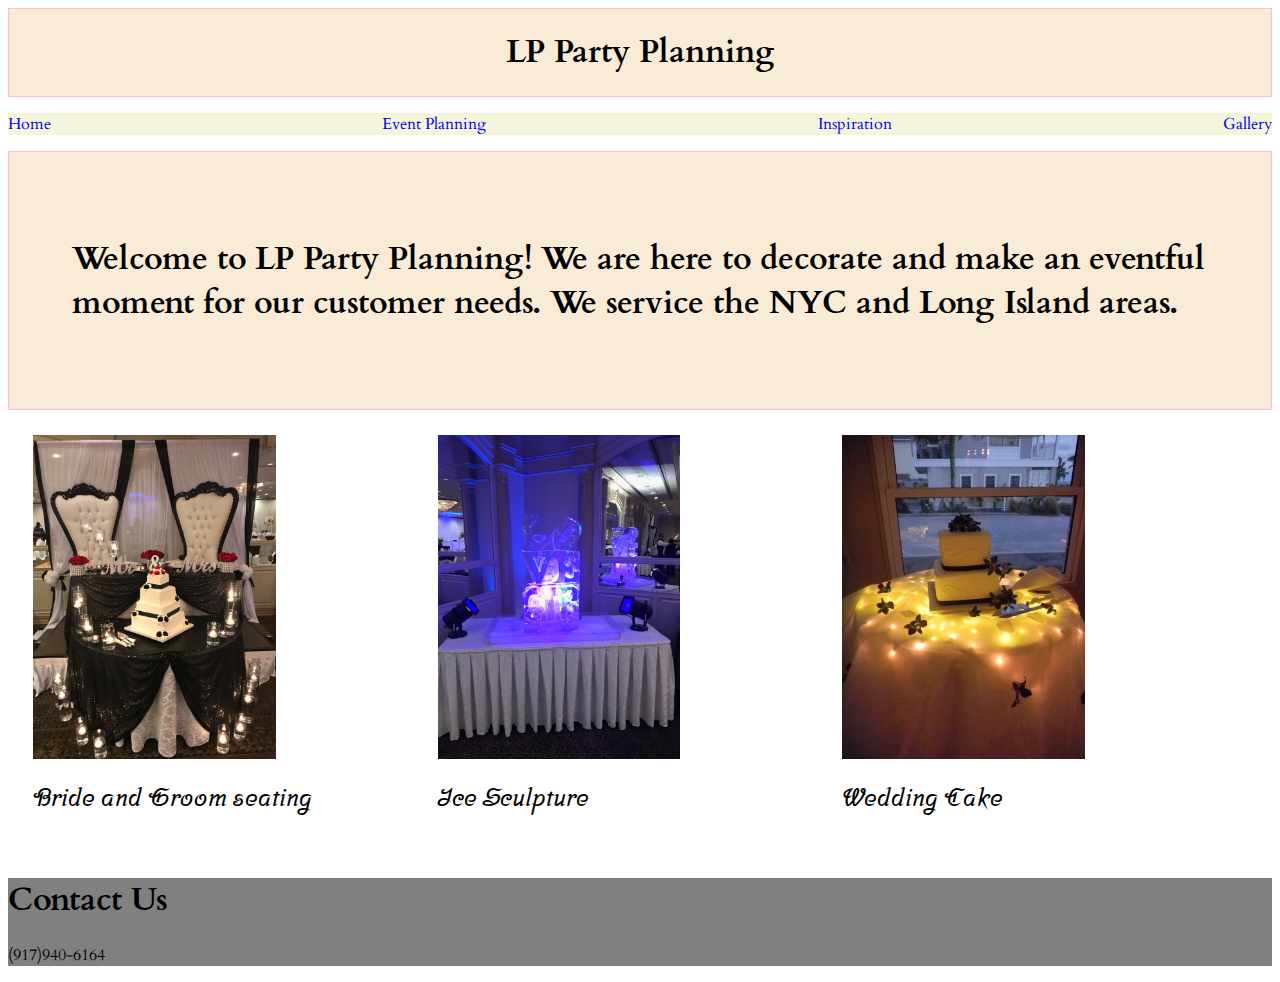
<file: index.html>
<!doctype html>
<html>
<head>
    <link rel="stylesheet" type="text/css" href="style.css">
</head>
<body>
    
     <div class="header">
        <h1>LP Party Planning</h1>
         <link href="https://fonts.googleapis.com/css?family=Cardo|Srisakdi" rel="stylesheet">
    </div>
    
    <nav>
        <ul>
            <li><a href="#"target="_blank">Home</a></li>
            <li><a href="page2.html"target="_blank">Event Planning</a></li>
            <li><a href="page3.html"target="_blank">Inspiration</a></li>
            <li><a href="page4.html"target="_blank">Gallery</a></li>
        </ul>
    </nav>
    
    
    
    <div class="content">
            <h1>Welcome to LP Party Planning! We are here to decorate and make an eventful moment for our customer needs. We service the NYC and Long Island areas.</h1> 
        <link href="https://fonts.googleapis.com/css?family=Cardo|Srisakdi" rel="stylesheet">
        
    </div>
    
   
     <div class="creations">
            <div class="creationsa">
                <img src="images/MrandMrs.JPG">
                <h2>Bride and Groom seating</h2>
            </div>
            <div class="creationsb">
                <img src="images/Love2.JPG">
                <h2>Ice Sculpture</h2>
            </div>
            <div class="creationsc">
                <img src="images/weddingcake.JPG">
                <h2>Wedding Cake</h2>
            </div>
    </div>
    
    <div class="contactus">
        <h1>Contact Us</h1>
        <p>(917)940-6164</p>
    </div>
    
</body>
</html>
</file>
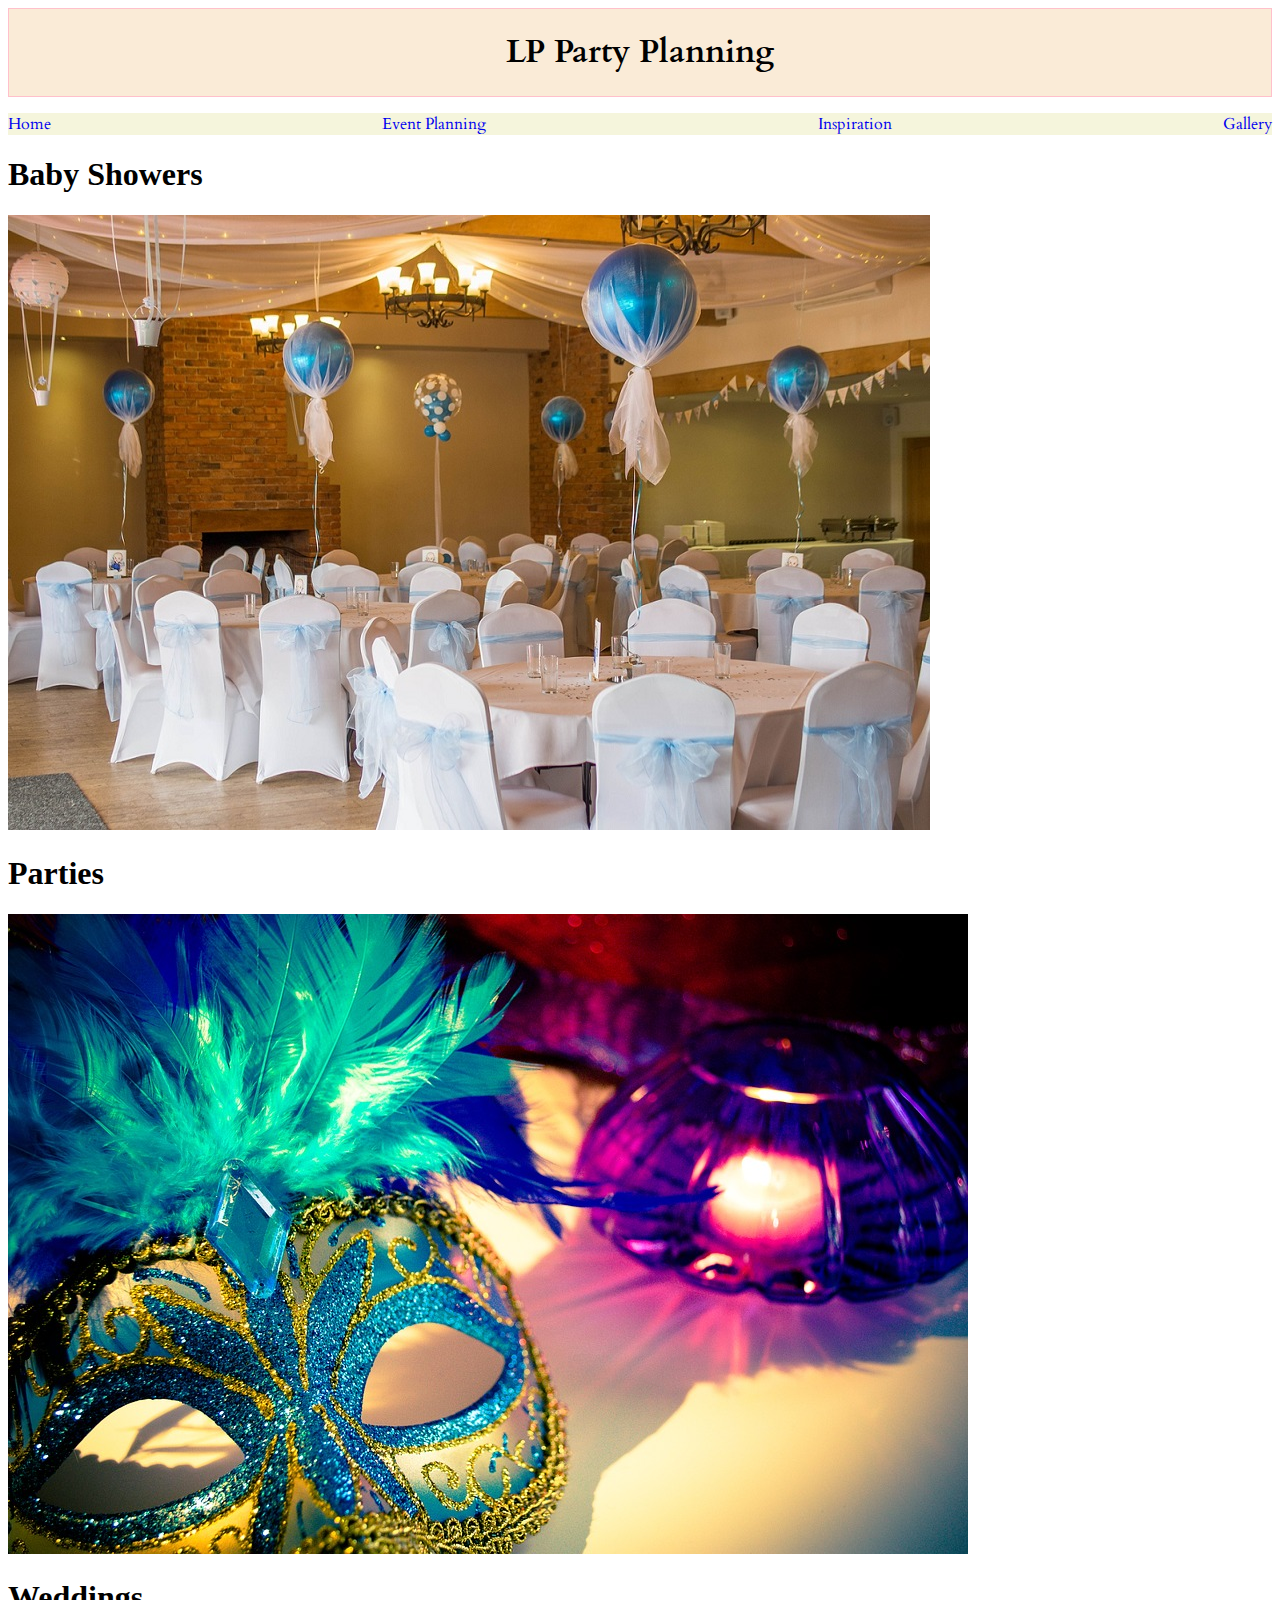
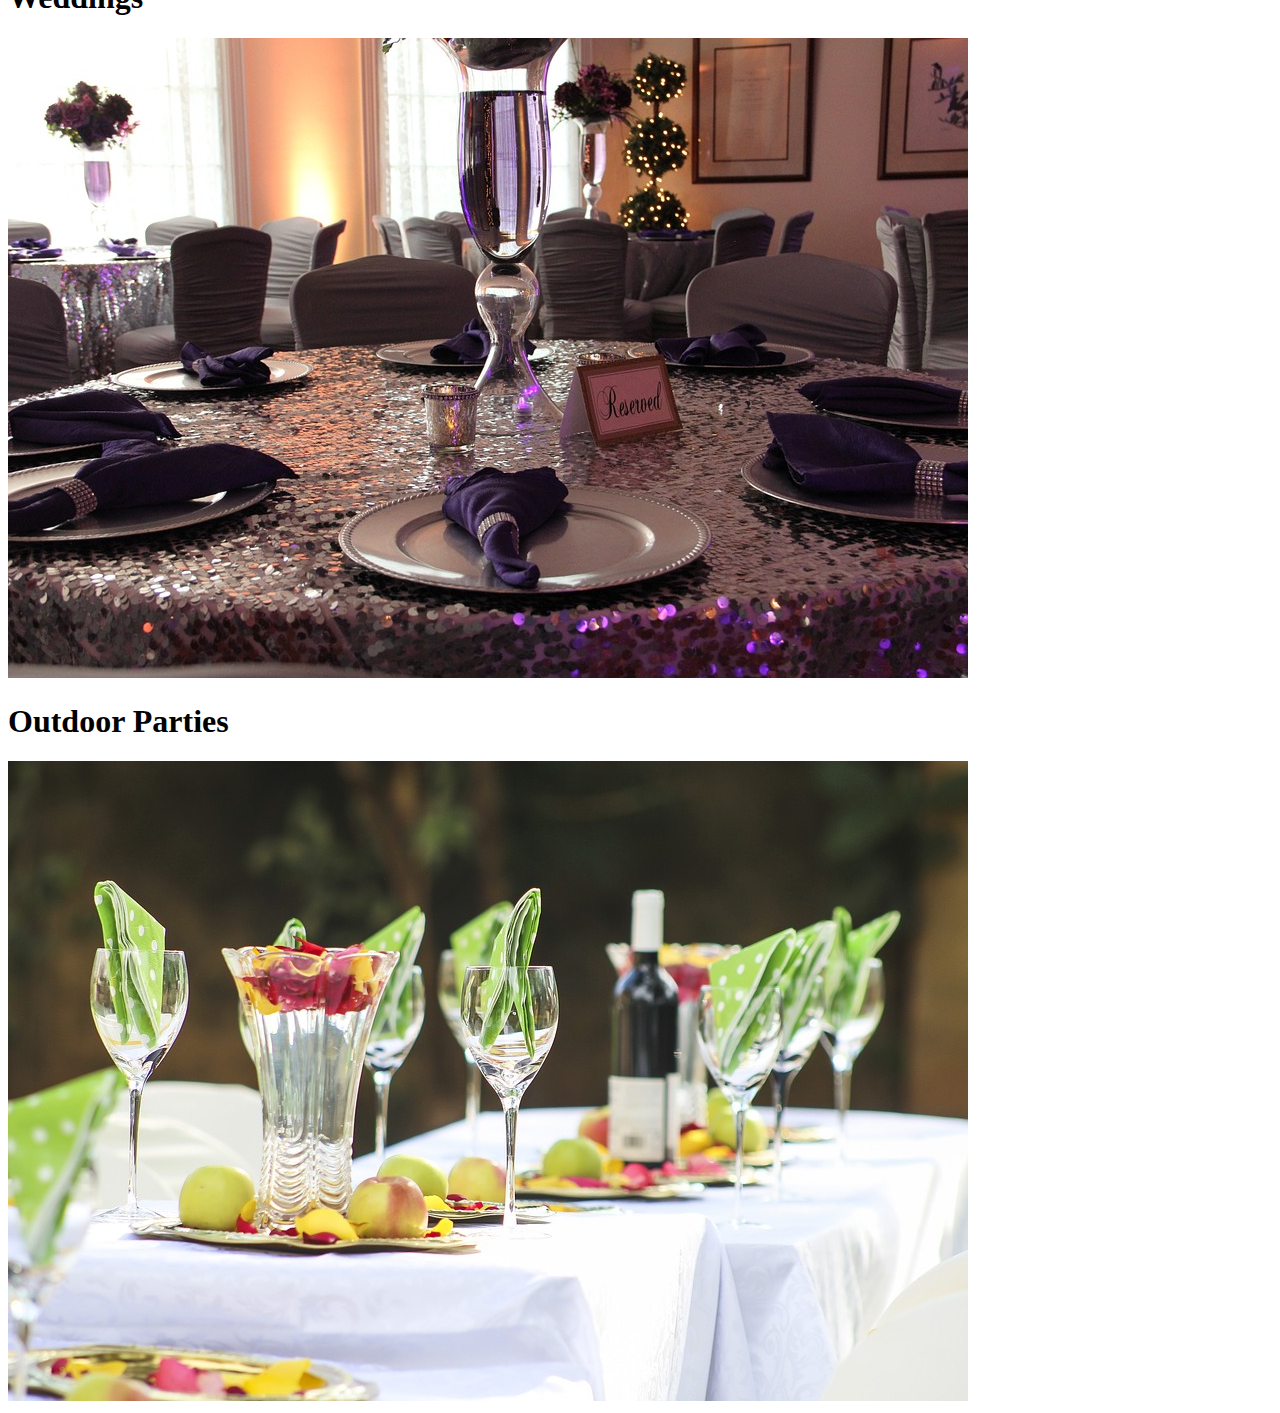
<file: page2.html>
<!doctype html>
<html>
<head>
    <link rel="stylesheet" type="text/css" href="style.css">
</head>
<body>
    
    <div class="header">
        <h1>LP Party Planning</h1>
    </div>
    
    <nav>
        <ul>
            <li><a href="#"target="_blank">Home</a></li>
            <li><a href="page2.html"target="_blank">Event Planning</a></li>
            <li><a href="page3.html"target="_blank">Inspiration</a></li>
            <li><a href="page4.html"target="_blank">Gallery</a></li>
        </ul>
    </nav>
            <link href="https://fonts.googleapis.com/css?family=Cardo|Srisakdi" rel="stylesheet">
        
        
        <div class="theme event styling">
            <div class="babyshower">
            <h1>Baby Showers</h1>
            <img src="images/babyshower.jpg">
            </div>
           
            <div class="parties">
                <h1>Parties</h1>
                <img src="images/mask.jpg">
            </div>
            
            <div class="weddings">
                <h1>Weddings</h1>
                <img src="images/wedding.jpg">
            </div>
            
            <div class="pinics">
                <h1>Outdoor Parties</h1>
                <img src="images/pinic.jpg">
            </div>
            
        </div>
            
       
  </ul>   
            
</nav>      
    
</body>
</html>
</file>
<file: style.css>
.header, .content {
    border:1px solid #ffc0cb;
    padding 2px 0px;
    display: flex; 
    font-family: Cardo, serif;
}

.content {
    display: flex;
    padding: 5%;
    background-color: #faebd7;
    justify-content: center;
    font-family: Cardo, serif;
}

.header {
    justify-content: center;
    background-color: #faebd7;
}

a {
    text-decoration: none;
    display: flex;
}

a:hover{
    color:#0000ff;
}

.creations {
   display: flex;
   padding: 2%; 
   font-family: 'Srisakdi', cursive;
}

.creationsa{
    flex: 1;
}

.creationsa img{
    width: 60%;
}

.creationsb{
    flex: 1;
}

.creationsb img{
    width: 60%;
}

.creationsc{
    flex: 1;
}

.creationsc img{
    width: 60%;
}

.contactus {
    background-color: #808080;
    font-family: Cardo, serif;  
}

ul {
    list-style-type:none;
    justify-content:space-between;
    flex: 4;
    background-color: #f5f5dc;
}

nav ul {
    justify-content: space-between;
    padding: 0px;
    display: flex;
    font-family: Cardo, serif;
}
</file>
